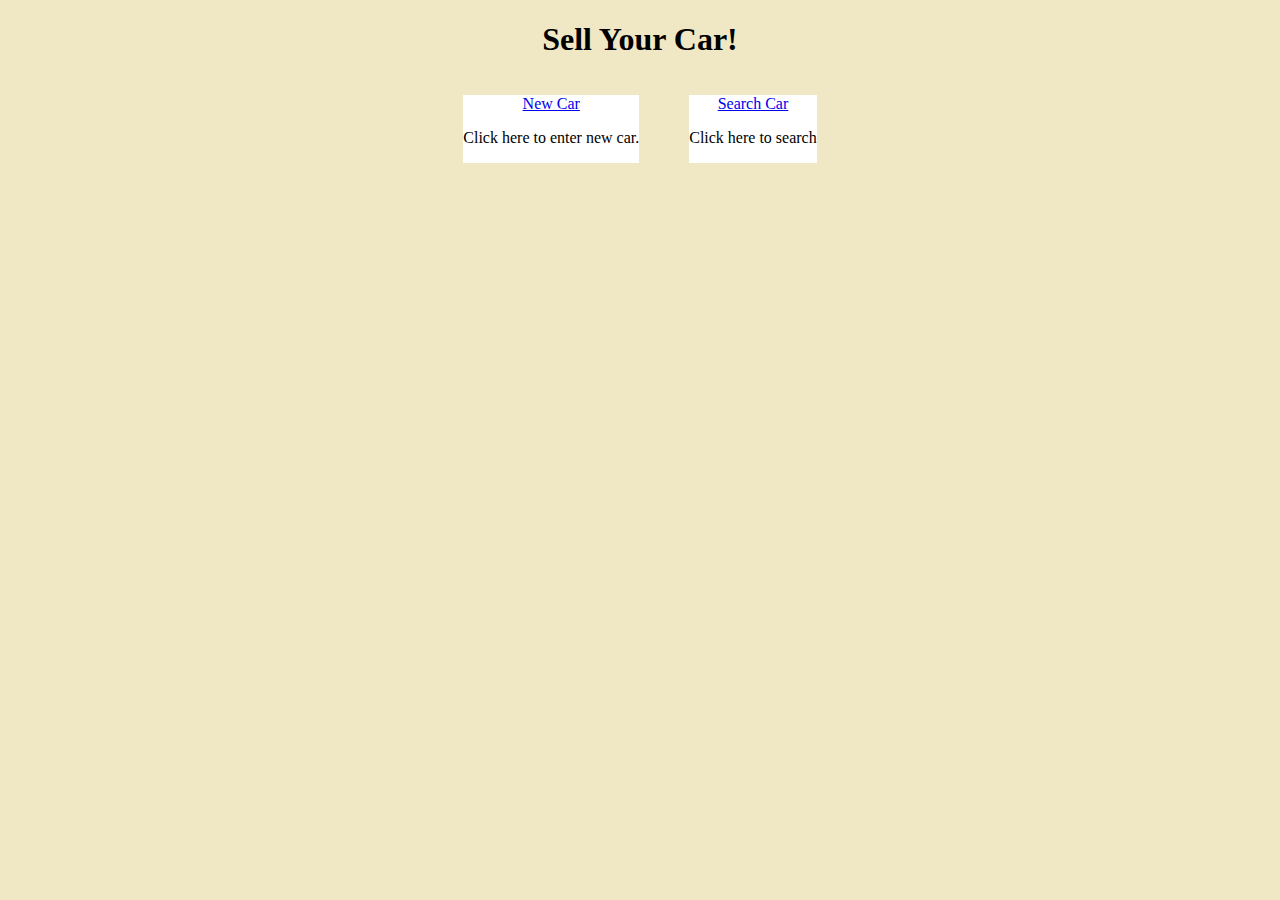
<file: index.html>
<!DOCTYPE html>
<html>
  <head>
    <title>Sell Car!</title>
    <link rel="stylesheet" href="./styles.css" />
    <script>
	document.getElementById('date').innerHTML = new Date().toDateString();
	</script>
  </head>
  <body>
    <h1>Sell Your Car!</h1>
    <h4 id='date'></h4>

    <div class="image-section">
      <div class="section-style">
        <a href="newvehicle.html">New Car</a>
        <p>Click here to enter new car.</p>
      </div>

      <div class="section-style">
        <a href="searchvehicle.php">Search Car</a>
        <p>Click here to search </p>
      </div>
    </div>

   
    </div>
  </body>
</html>
</file>
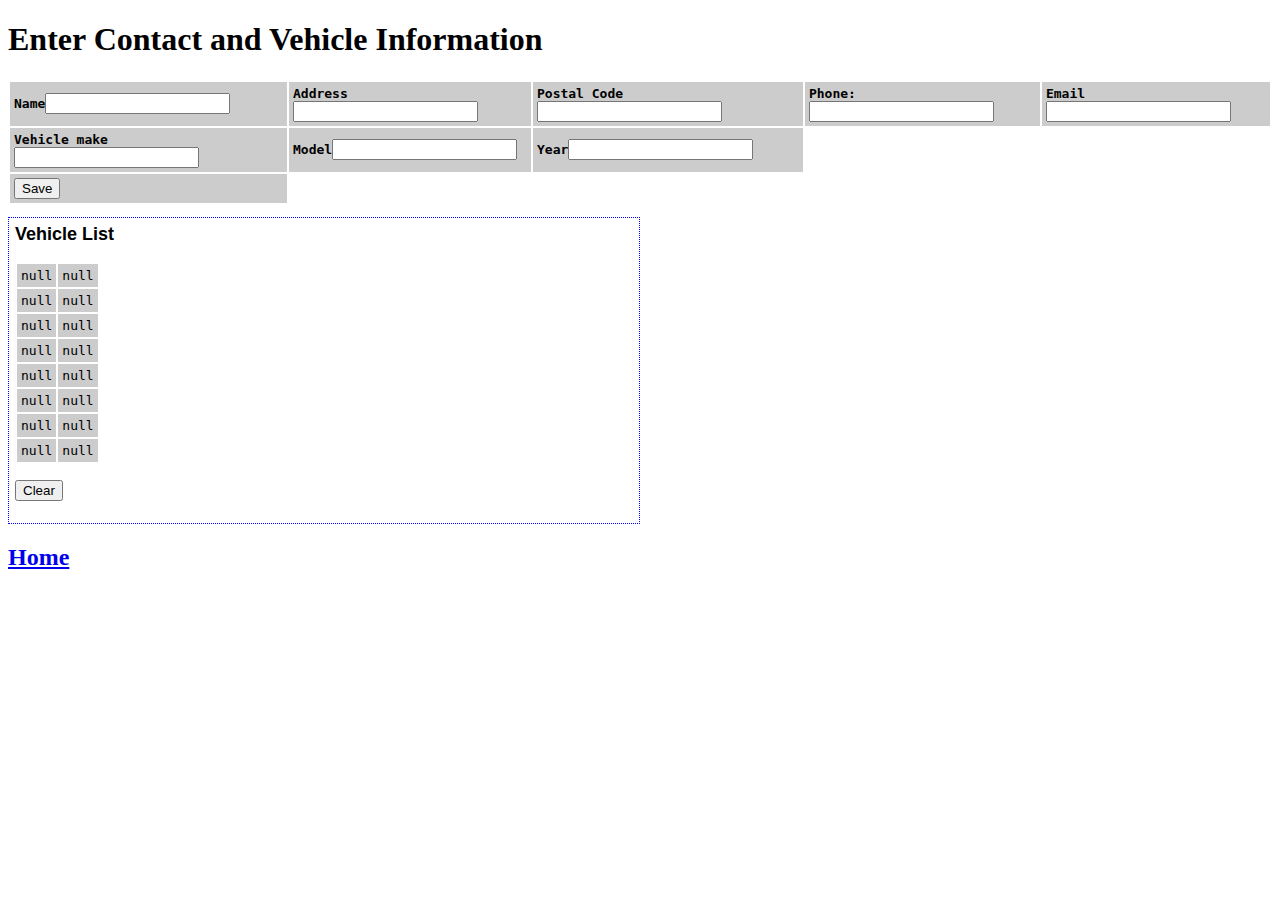
<file: newvehicle.html>
<!DOCTYPE HTML>
<html lang="en-US">
<head>
<title>New Vehicle</title>
<meta charset="UTF-8">

<script src="storage1.js"></script>
<link rel="stylesheet" href="StorageStyle.css">
</head>
<body onload="doShowAll()">
	<h1>Enter Contact and Vehicle Information</h1>
	<form name=VehicleList action="" method="POST">

		<div id="PlayArea">
			<table>
				<tr>

					<td><b>Name</b><input type=text name=name pattern="[A-Za-z]+ [A-Za-z]+" id=t1 ></td>
					<td><b>Address</b><input type=text name=address required id=t2></td>
					<td><b>Postal Code</b><input type=text name=postal pattern="[A-Za-z][0-9][A-Za-z] [0-9][A-Za-z][0-9]" id=t3  ></td>
					<td><b>Phone:<input type="text" name=phone pattern="\d{3}[\-]\d{3}[\-]\d{4}" title="Phone must be ###-###-####" id=t4 ></td>
					<td><b>Email</b><input type=email name=email id=t5></td>

				</tr>
				<tr><td><b>Vehicle make</b><input type=text  id=t6 name=vehicle ></td>
				<td><b>Model</b><input type=text name=model id=t7></td>
				<td><b>Year</b><input type=text  name=year id=t8 pattern="[0-9]{4}"></td>
				</tr>

				<tr>
					<td>
					    <input type=button value="Save"   onclick="SaveItem()"> 
					    
					  </td>
				</tr>
			</table>
		</div>

		<div id="items_table">
			<h2>Vehicle List</h2>
			<table id=list></table>
			<p>
				<label><input type=button value="Clear" onclick="ClearAll()">
					
			</p>
		</div>
		<div>
		<h2> <a href="index.html">Home</a></h2>
		</div>
	</form>

</body>
</html>
</file>
<file: styles.css>
body {
  text-align: center;
  background-color: #f0e8c5;
}

div {
  margin-top: 15px;
}

.image-section {
  display: flex;
  justify-content: center;
}

.section-style {
  margin-right: 25px;
  margin-left: 25px;
  background-color: white;
}
</file>
<file: StorageStyle.css>
td,th {
	font-family: monospace;
	padding: 4px;
	background-color: #ccc;
}

label {
	vertical-align: top;
}

#InputArea {
	border: 1px dotted blue;
	padding: 6px;
	background-color: #ccc;
	margin-right: 50%;
}

#items_table {
	border: 1px dotted blue;
	padding: 6px;
	margin-top: 12px;
	margin-right: 50%;
}

#items_table h2 {
	font-size: 18px;
	margin-top: 0px;
	font-family: sans-serif;
}
</file>
